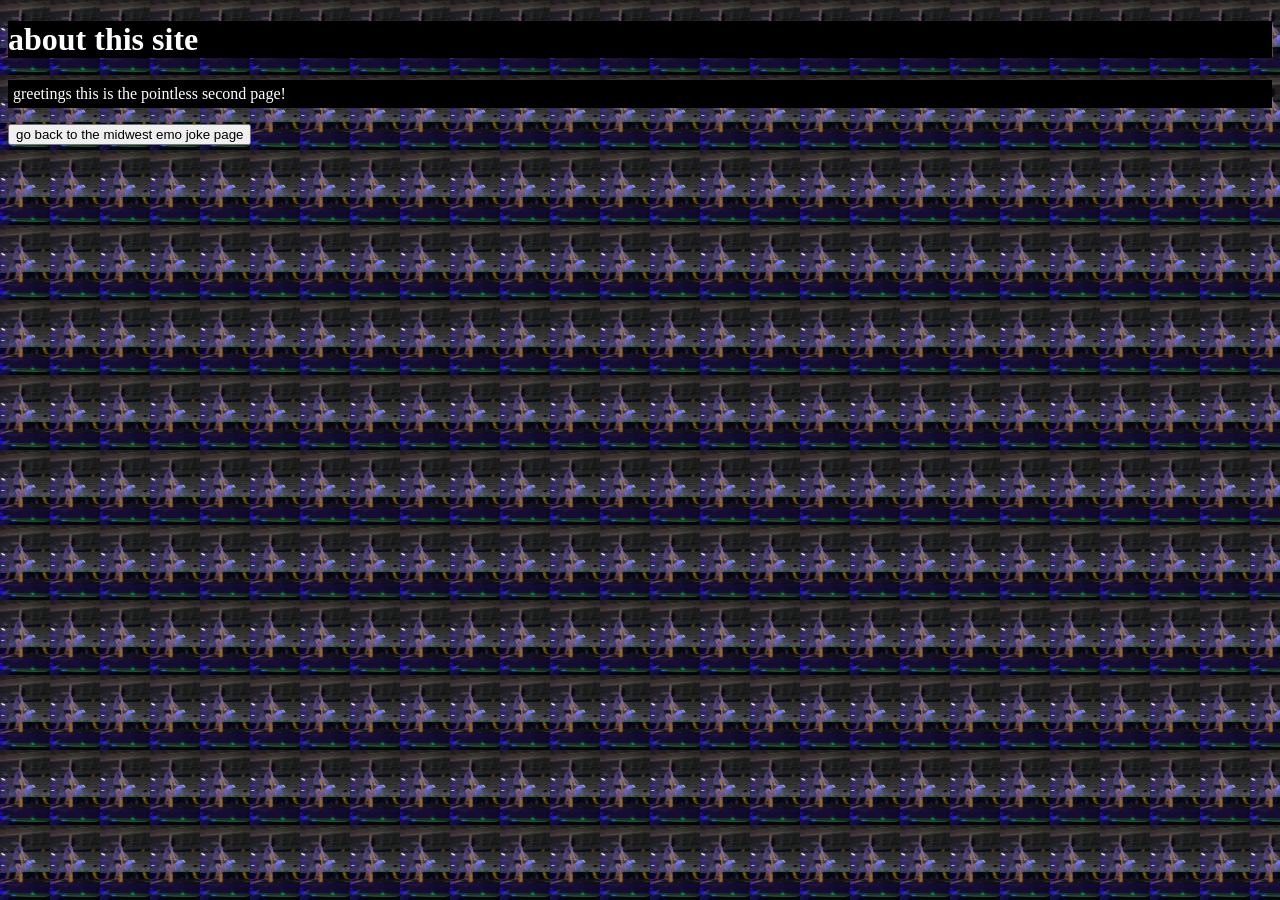
<file: about.html>
<!DOCTYPE html>
<html lang="en">
<head>
    <meta charset="UTF-8">
    <meta name="viewport" content="width=device-width, initial-scale=1.0">
    <title>About Page</title>
    <link rel="stylesheet" type="text/css" href="styles.css">

</head>
<body class="theme1">
    <h1>about this site</h1>
    <p>greetings this is the pointless second page!</p>
    <a href="index.html"><button>go back to the midwest emo joke page</button></a>
</body>
</html>
</file>
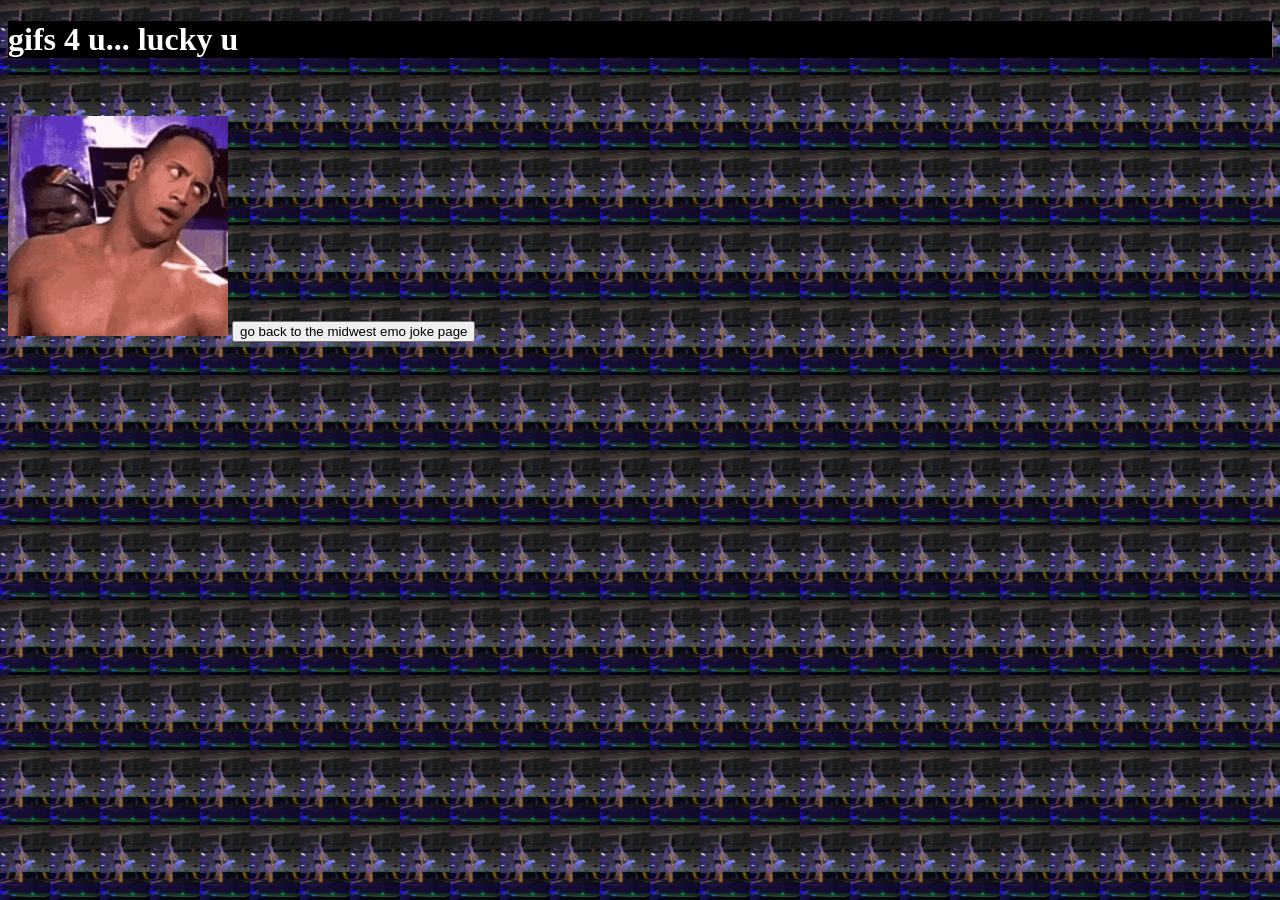
<file: gifs.html>
<!DOCTYPE html>
<html lang="en">
<head>
    <meta charset="UTF-8">
    <meta name="viewport" content="width=device-width, initial-scale=1.0">
    <title>gifs</title>
    <link rel="stylesheet" type="text/css" href="styles.css">

</head>
<body class="theme1">
    <h1>gifs 4 u...     lucky u</h1>
  <br>
  <br>
    <img src=the-rock-eye-roll.gif>
     <a href="index.html"><button>go back to the midwest emo joke page</button></a>
   
</body>
</html>
</file>
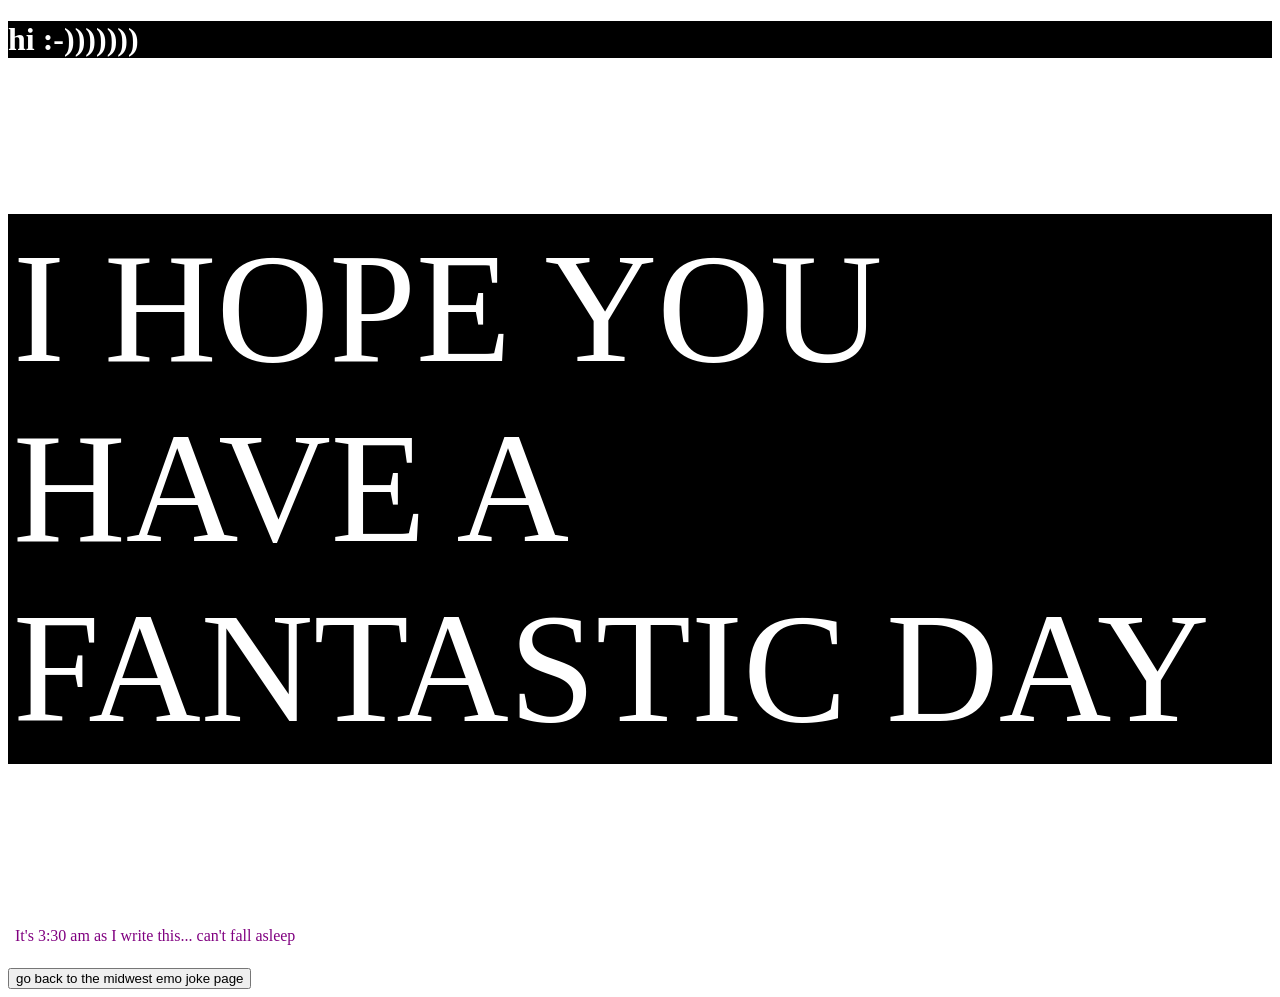
<file: josette.html>
<!DOCTYPE html>
<html lang="en">
<head>
    <meta charset="UTF-8">
    <meta name="viewport" content="width=device-width, initial-scale=1.0">
    <title>josette</title>
    <link rel="stylesheet" type="text/css" href="styles.css">

</head>
<body style= 
    background-color: green);
 >
    <h1>hi :-)))))))</h1>
    <p style=font-size:156px> I HOPE YOU HAVE A FANTASTIC DAY</p>
    <p class="p-alt"> It's 3:30 am as I write this... can't fall asleep </p>
    <a href="index.html"><button>go back to the midwest emo joke page</button></a>
</body>
</html>
</file>
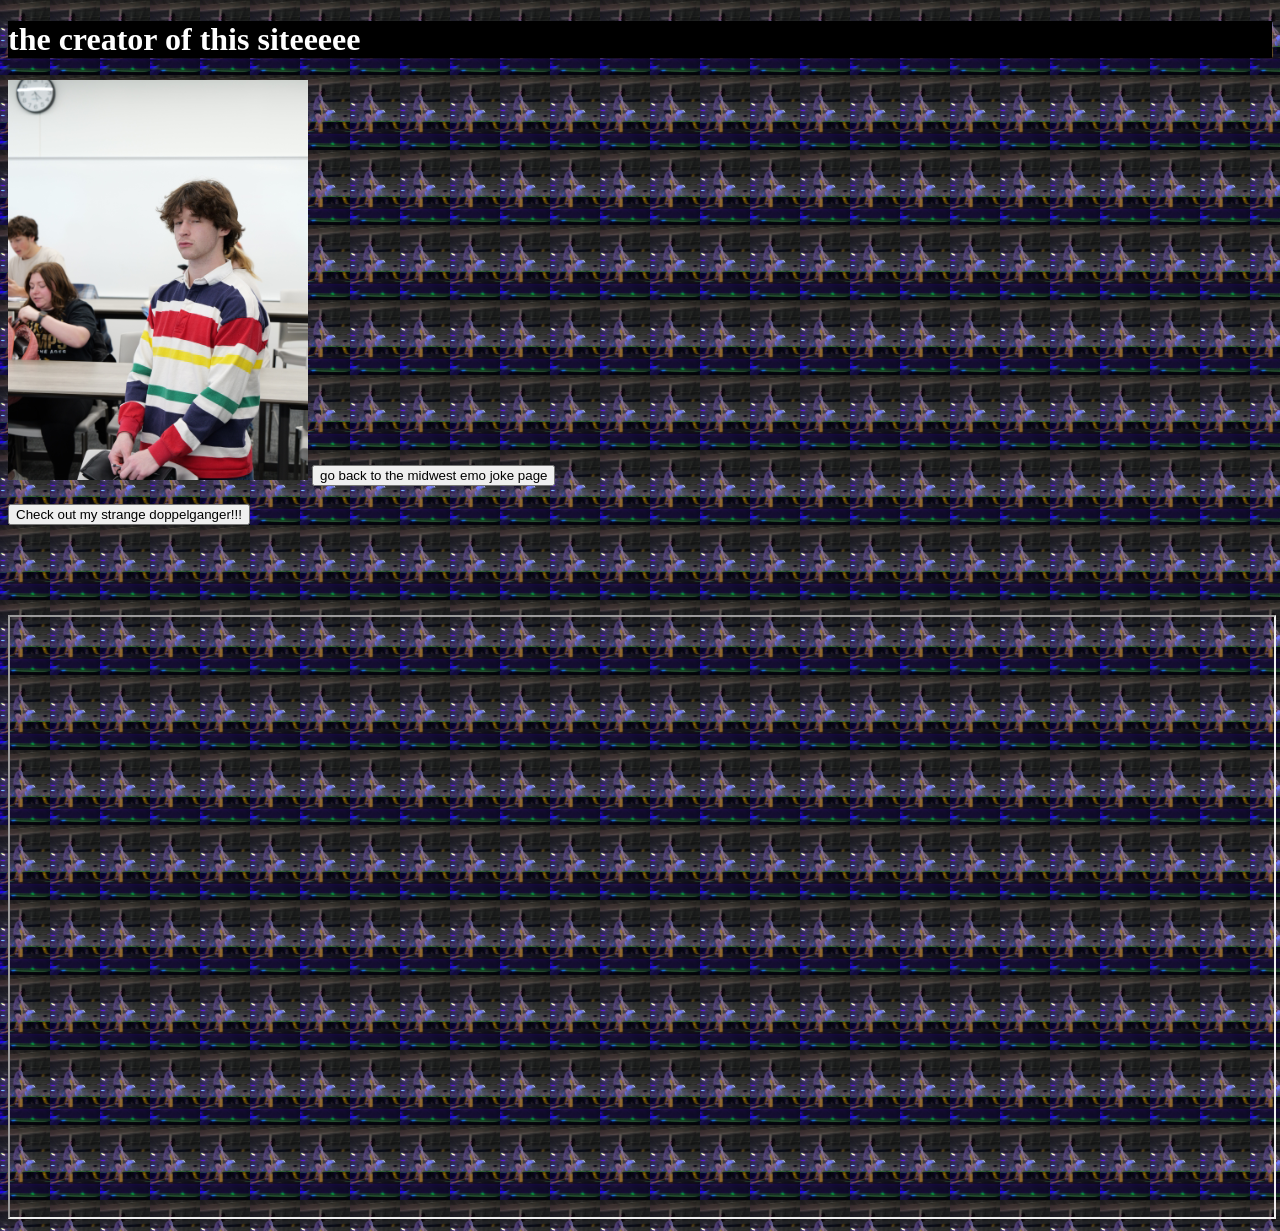
<file: rick.html>
<!DOCTYPE html>
<html lang="en">
<head>
    <meta charset="UTF-8">
    <meta name="viewport" content="width=device-width, initial-scale=1.0">
    <title>rick</title>
    <link rel="stylesheet" type="text/css" href="styles.css">

</head>
<body class="theme1">
    <h1>the creator of this siteeeee</h1>
   
    <IMG SRC="MeInAcct.JPG" BORDER=0 HEIGHT=400 WIDTH=300>
    <a href="index.html"><button>go back to the midwest emo joke page</button></a>
    <br>
<br>

    <a href="rgaalvideo.html"><button>Check out my strange doppelganger!!!</button></a>
<br>
<br>
    <br>
    <br>
    <br>
    <br>
    <iframe src="https://docs.google.com/spreadsheets/d/e/2PACX-1vQ4X8_8FkwmtpXvVeIB2gfKk2Pf7mpWaE4eTeSrzM-nfS6A-6DSQY--9m6uY6himGk2WufWU6Xz_sYO/pubhtml?widget=true" 
        width="100%" 
        height="600">
</iframe>
     
</body>
</html>
</file>
<file: styles.css>
body {
  background-image: url(https://e.snmc.io/i/fullres/w/a3f94f702dde048d725945ad02020e17/13581903);
  background-repeat: repeat; /* or repeat-x / repeat-y */
  background-size: 50px 50px; /* Set width and height */
}
.theme1 {
  background-color: green;
  background-image: url(DOINALLAT.jpg);
  background-repeat: repeat; /* or repeat-x / repeat-y */
  background-size: 50px 75px; /* Set width and height */
}
.theme2 {
  background-color: white;
  background-image: url(i-miss-you.gif);
  background-repeat: repeat; /* or repeat-x / repeat-y */
  background-size: 50px 50px; /* Set width and height */
}
  
p {
  background-color: black; /* Change to any color */
  color: white;
  padding: 5px;
}
.p-alt {
  background-color: white; /* Change to any color */
  color: purple;
  padding: 7px;
}
.bold-blue {
  color: darkblue;
  font-weight: bold;
}
.altscheme {
  background-color: lightgreen;
  padding: 14px;
  font-weight: bold;
  color: black;
}
h1 {
  background-color: black;
  color: white;
}
.cool-button {
  background-color: transparent;
    background-image: linear-gradient(135deg, #26cacf, #4c49d6); /* Cool gradient */
    color: white; /* White text */
    border: black; /* Remove default border */
    padding: 3px 8px; /* Add space inside */
    font-size: 36px; /* Make text larger */
    font-weight: bold; /* Bold text */
  border-radius: 18px;
}

/* Hover Effect */
.cool-button:hover {
    
    transform: scale(1.3); /* Slightly grow */
}

/* Active Effect (When Clicked) */
.cool-button:active {
    transform: scale(0.5); /* Slightly shrink */

}
</file>
